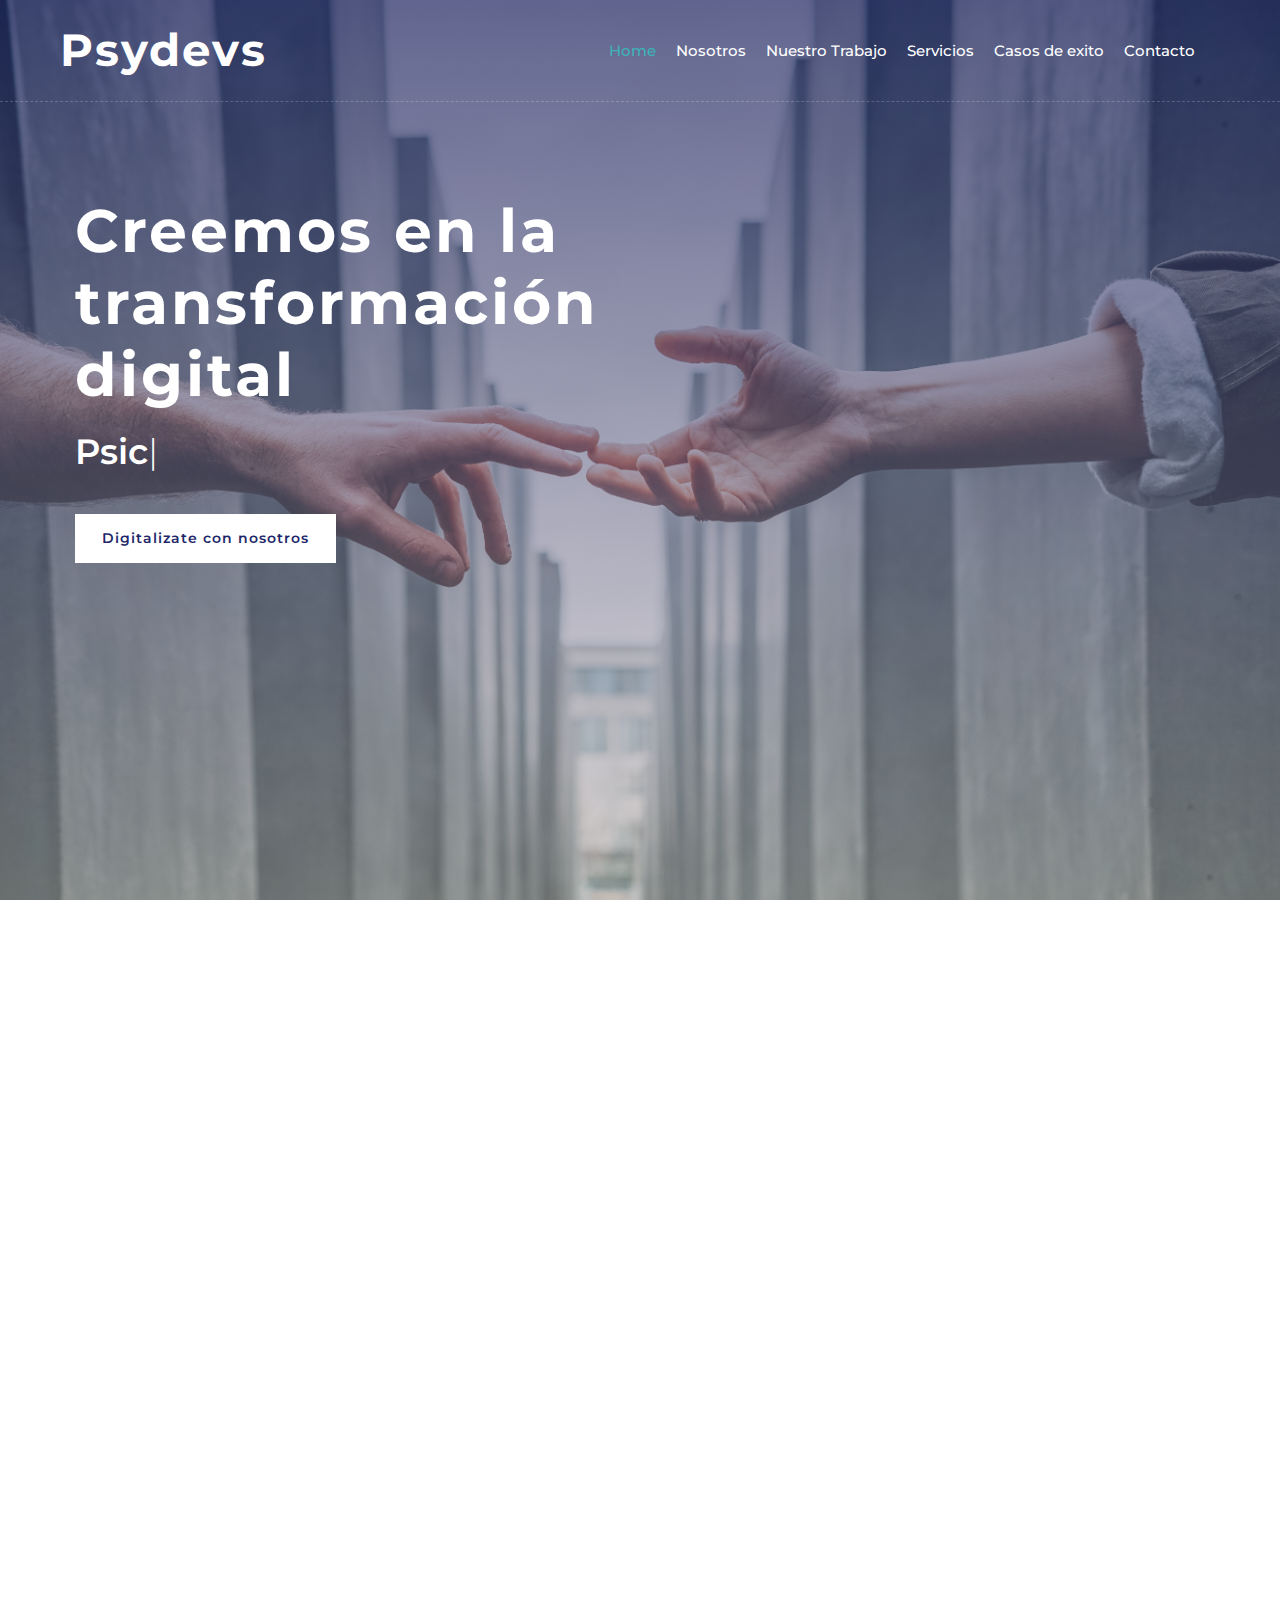
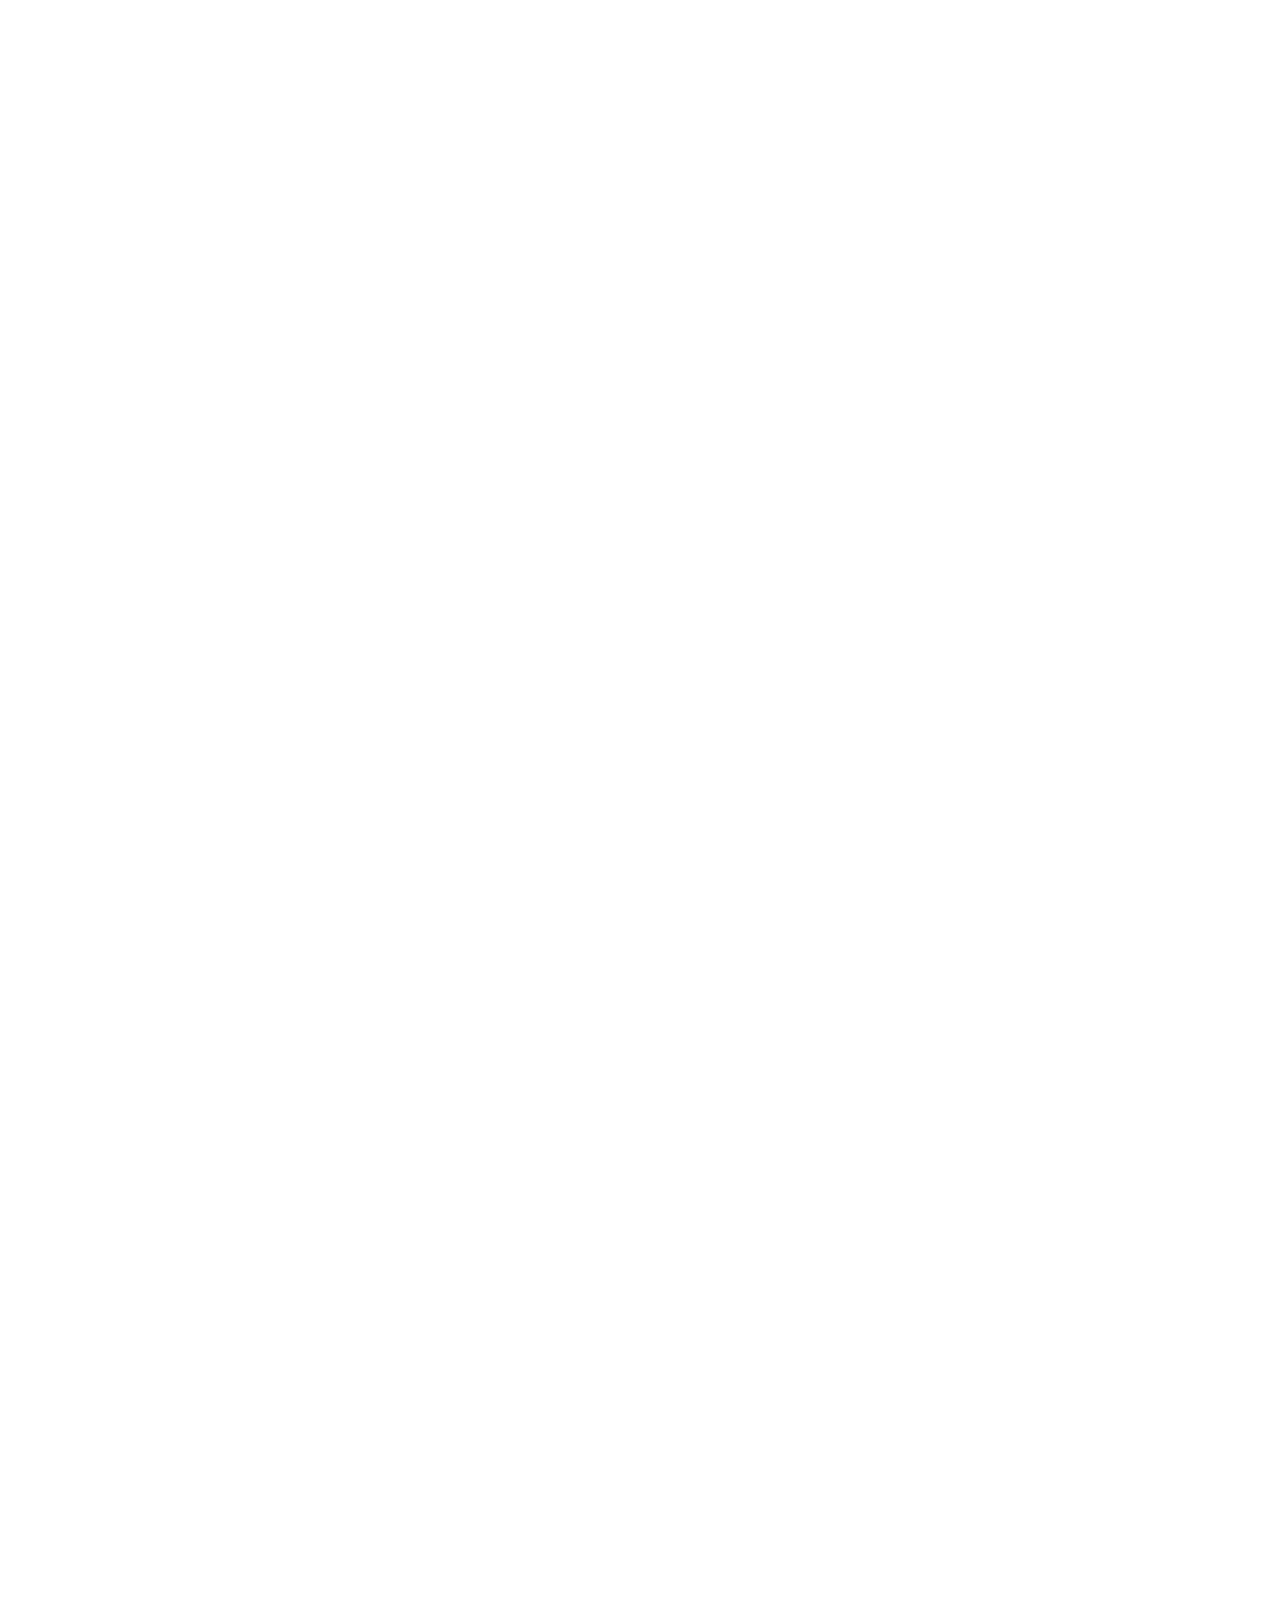
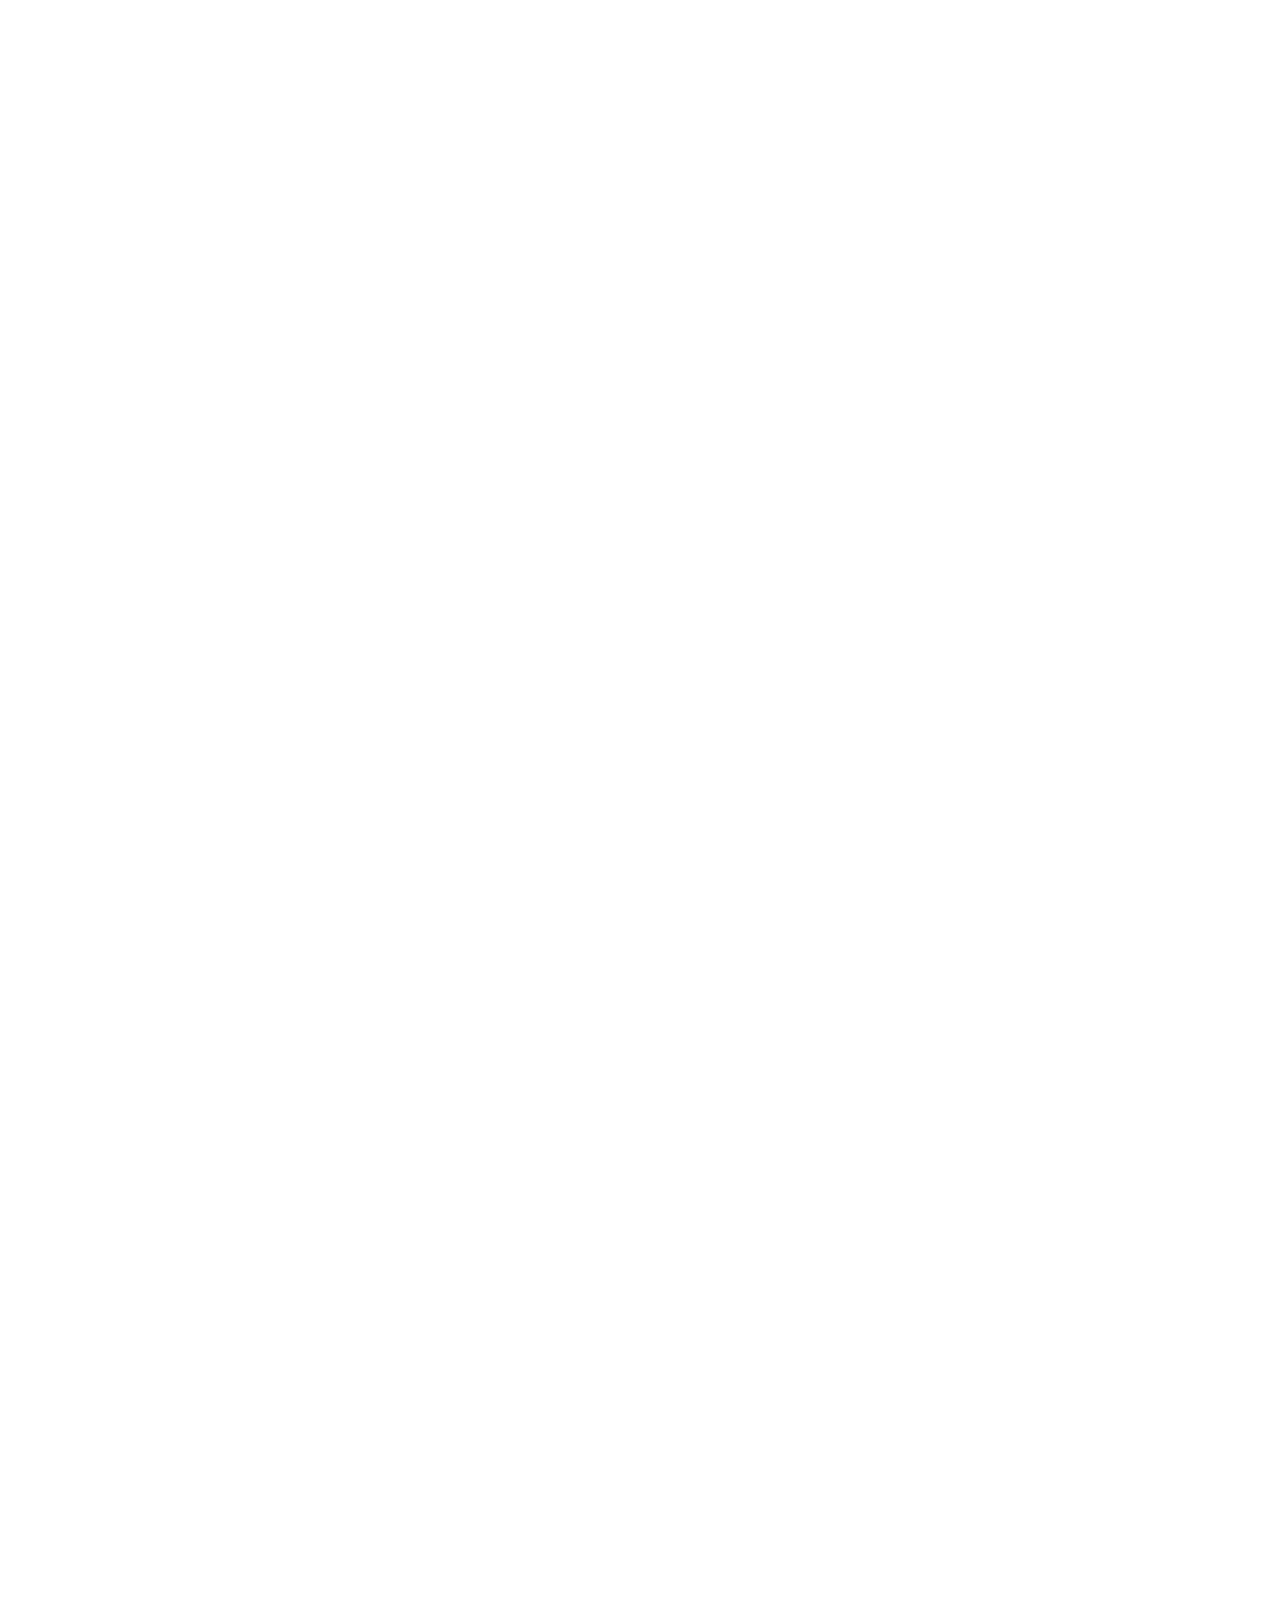
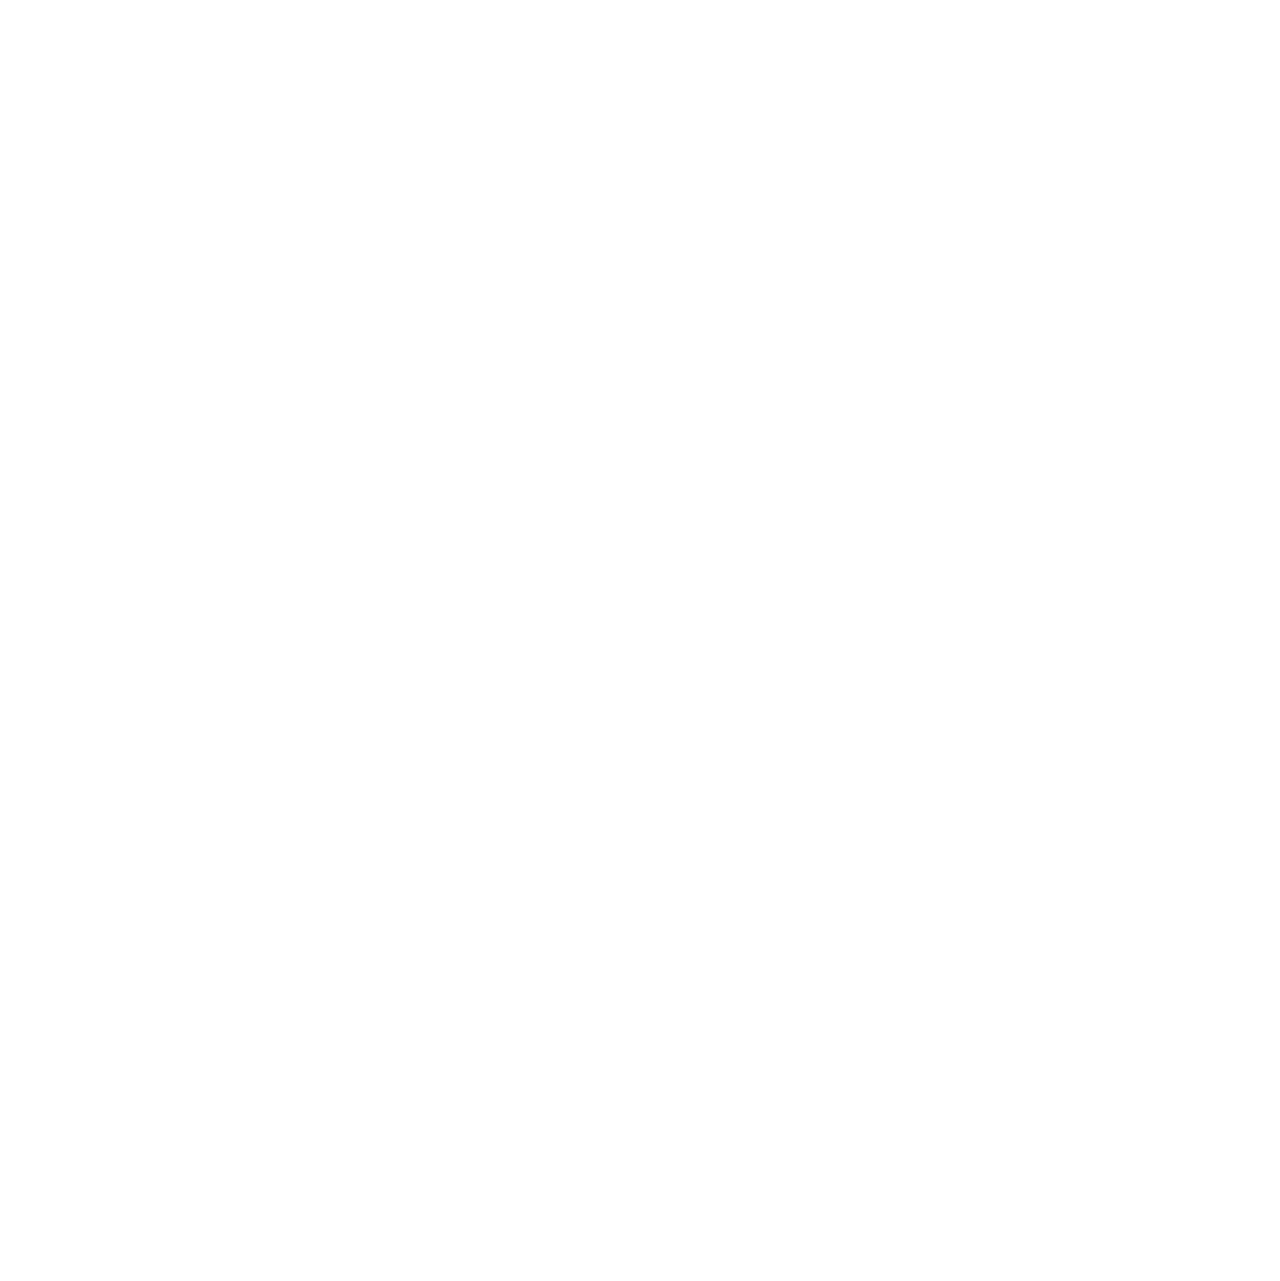
<file: index.html>
<!DOCTYPE html>
<html lang="en">
    <head>
        <meta charset="utf-8">
        <title>Psydevs</title>
        <meta content="width=device-width, initial-scale=1.0" name="viewport">
        <meta content="Sumate y trabaja con PsyDevs" name="keywords">
        <meta content="Bienvenido a Psydevs" name="description">

        <!-- Favicon -->
        <link href="img/favicon.icon" rel="icon">

        <!-- Google Font -->
        <link href="https://fonts.googleapis.com/css2?family=Montserrat:wght@300;400;500;600;700&display=swap" rel="stylesheet">

        <!-- CSS Libraries -->
        <link href="https://stackpath.bootstrapcdn.com/bootstrap/4.4.1/css/bootstrap.min.css" rel="stylesheet">
        <link href="https://cdnjs.cloudflare.com/ajax/libs/font-awesome/5.10.0/css/all.min.css" rel="stylesheet">
        <link href="lib/animate/animate.min.css" rel="stylesheet">
        <link href="lib/owlcarousel/assets/owl.carousel.min.css" rel="stylesheet">
        <link href="lib/lightbox/css/lightbox.min.css" rel="stylesheet">

        <!-- Template Stylesheet -->
        <link href="css/style.css" rel="stylesheet">
    </head>

    <body data-spy="scroll" data-target=".navbar" data-offset="51">
        <!-- Nav Bar Start -->
        <div class="navbar navbar-expand-lg bg-light navbar-light">
            <a href="index.html" class="navbar-brand">Psydevs</a>
            <div class="container-fluid">
                <button type="button" class="navbar-toggler" data-toggle="collapse" data-target="#navbarCollapse">
                    <span class="navbar-toggler-icon"></span>
                </button>

                <div class="collapse navbar-collapse justify-content-between" id="navbarCollapse">
                    <div class="navbar-nav ml-auto">
                        <a href="#home" class="nav-item nav-link active">Home</a>
                        <a href="#about" class="nav-item nav-link">Nosotros</a>
                        <a href="#service" class="nav-item nav-link">Nuestro Trabajo</a>
                        <a href="#portfolio" class="nav-item nav-link">Servicios</a>
                        <a href="#blog" class="nav-item nav-link">Casos de exito</a>
                        <a href="#contact" class="nav-item nav-link">Contacto</a>
                    </div>
                </div>
            </div>
        </div>
        <!-- Nav Bar End -->


        <!-- Hero Start -->
        <div class="hero" id="home">
            <div class="container-fluid">
                <div class="row align-items-center">
                    <div class="col-sm-12 col-md-6">
                        <div class="hero-content">
                            <div class="hero-text">
                                <h1>Creemos en la transformación digital</h1>
                                <h2></h2>
                                <div class="typed-text"> Psicólogos, Psiquiatras, Terapeutas, Salud </div>
                            </div>
                            <div class="hero-btn">
                                <a class="btn" href="#contact">Digitalizate con nosotros</a>
                            </div>
                        </div>
                    </div>
                </div>
            </div>
        </div>
        <!-- Hero End -->


        <!-- About Start -->
        <div class="about wow fadeInUp" data-wow-delay="0.1s" id="about">
            <div class="container-fluid">
                <div class="row align-items-center">
                    <div class="col-lg-6">
                        <div class="about-img">
                            <!-- <img src="img/img1.jpg" alt="Image"> -->
                            <div class="container">
                                <div class="mision">
                                    <h3>Misión</h3>
                                    <p>Ser un espacio de trabajo lider en desarrollo web, construido a partir de 4 pilares fundamentales: conocimiento, compromiso, credibilidad e involucraamiento.</p>
                                </div>
                                <div class="vision">
                                    <h3>Visión</h3>
                                    <p>Colaborar en el desarrollo del potencial humano, generar acciones de calidad y lograr conexiones con el objetivo de promover el trabajo y el crecimiento sostenible en el tiempo.</p>
                                </div>
                            </div>

                        </div>
                    </div>
                    <div class="col-lg-6">
                        <div class="about-content">
                            <div class="section-header text-left">
                                <h3>Un poco sobre nosotros</h3>
                            </div>
                            <div class="about-text">
                                <p>
                                    Somos expertos en marketing dirigido a psicólogos, psiquiatras, terapeutas. Nos especializamos en el área de la salud. 
                                </p>
                            </div>
                            <div class="skills">
                                <div class="skill-name">
                                    <p>Desarrollo Web</p><p>100%</p>
                                </div>
                                <div class="progress">
                                    <div class="progress-bar" role="progressbar" aria-valuenow="100" aria-valuemin="0" aria-valuemax="100"></div>
                                </div>
                                <div class="skill-name">
                                    <p>Lead Generation</p><p>100%</p>
                                </div>
                                <div class="progress">
                                    <div class="progress-bar" role="progressbar" aria-valuenow="100" aria-valuemin="0" aria-valuemax="100"></div>
                                </div>
                                <div class="skill-name">
                                    <p>Consultoría</p><p>100%</p>
                                </div>
                                <div class="progress">
                                    <div class="progress-bar" role="progressbar" aria-valuenow="100" aria-valuemin="0" aria-valuemax="100"></div>
                                </div>
                            </div>
                            <a class="btn" href="#team">Conocenos</a>
                        </div>
                    </div>
                </div>
            </div>
        </div>
        <!-- About End -->
        
        
        <!-- Service Start -->
        <div class="service" id="service">
            <div class="container">
                <div class="section-header text-center wow zoomIn" data-wow-delay="0.1s">
                    <p>Nuestro Trabajo</p>
                    <h2>Que hacemos</h2>
                </div>
                <div class="row">
                    <div class="col-lg-6 wow fadeInUp" data-wow-delay="0.0s">
                        <div class="service-item">
                            <div class="service-icon">
                                <img src="./img/tierra.png" alt="">
                            </div>
                            <div class="service-text">
                                <h3>Inmersión</h3>
                                <p>
                                    Para cada proyecto como primer paso realizamos una inmersión profunda en el proyecto para entender las necesidades del cliente y los usuarios, alinear objetivos y expectativas.
                                </p>
                            </div>
                        </div>
                    </div>
                    <div class="col-lg-6 wow fadeInUp" data-wow-delay="0.2s">
                        <div class="service-item">
                            <div class="service-icon">
                                <img src="./img/estra.png" alt="">
                            </div>
                            <div class="service-text">
                                <h3>Estrategia</h3>
                                <p>
                                    Diseñamos, planificamos y organizamos una estrategia sólida para cada proyecto con la mira puesta en los objetivos establecidos
                                </p>
                            </div>
                        </div>
                    </div>
                    <div class="col-lg-6 wow fadeInUp" data-wow-delay="0.4s">
                        <div class="service-item">
                            <div class="service-icon">
                                <img src="./img/imple.png" alt="">
                            </div>
                            <div class="service-text">
                                <h3>Implementación</h3>
                                <p>
                                    Es momento de llevar a cabo todo lo planificado. Investigación, diseño, desarrollo, generación de contenido.
                                </p>
                            </div>
                        </div>
                    </div>
                    <div class="col-lg-6 wow fadeInUp" data-wow-delay="0.6s">
                        <div class="service-item">
                            <div class="service-icon">
                                <img src="./img/mejora.png" alt="">
                            </div>
                            <div class="service-text">
                                <h3>Análisis</h3>
                                <p>
                                    Analizamos todas las métricas de lo implementado, elaboramos hipótesis y conclusiones para poder rediseñar y volver a implementar para estar en continua mejora.
                                </p>
                            </div>
                        </div>
                    </div>
                </div>
            </div>
        </div>
        <!-- Service End -->

<!-- Start Modales -->
<!-- Modal para paginas web -->
    <div>
        <div id="tvesModal" class="modalContainer">
        <div class="modal-content">
            <h2>Páginas Web</h2>
            <p>Diseñamos tu página web a la medida de tus necesidades.</p>
            <ul>
                <li>Permiten presentar tu trabajo y tus servicios.</li>
                <li>El objetivo principal es mantener una marcada presencia en los buscadores. Asi tus potenciales pacientes podran conocerte y contactarte.</li>
                <li>Desarrollamos sitios web desde cero, con diseños unicos.</li>
                <li>Tambien utilizamos wordpress, un software de codigo abierto con diseños personalizables, adaptable a cualquier dispositivo, facil, accesible y de alta seguridad.</li>
            </ul>    
        </div>
        </div> 
    </div>
<!-- Modal para Lead Generation -->
    <div>
        <div id="tvesModal2" class="modalContainer">
        <div class="modal-content">
            <h2>Lead Generation</h2>
            <p>Generamos opotunidades de venta de servicios a través de diferentes técnicas.</p>
            <ul>
                <li>Tu mensaje llega al cliente que buscas</li>
                <li>Comunicacion personalizada a traves de correos electronicos: novedades, actividades o formaciones, entre otras.</li>
                <li>Nuestro servicio de diseño y envio de correos incluye:</li>
                <li>Diseño y generacion de contenido.</li>
                <li>Programacion para la correcta recepcion del correo.</li>
                <li>Envio a traves de plataformas de envios masivos de emails</li>
                <li>Suscripcion al Newsletter desde el sitio web.</li>
                <li>Analisis de resultados, estudiando cada detalle y tipo de conversion</li>
            </ul>
        </div>
        </div> 
    </div>
    <!-- Modal para Consultoria -->
    <div>
        <div id="tvesModal3" class="modalContainer">
        <div class="modal-content">
            <h2>Consultoría</h2>
            <p>¿Cual es la ventaja de contratar una asesoria de marketing?</p>
            <ul>
                <li>La razon numero uno es la perspectiva externa, un asesor puede ver las cosas con claridad sin verse afectado por los problemas internos</li>
                <li>Los consultores tienen una formacion general y mayor conocimiento de como manejar distintas necesidades ...pero con habilidades especificas que te permiten ahorrar tiempo, dinero y recursos</li>
                <li>Permite ahorrar tiempo, abordar los problemas mucho mas rapido y evitar que estos se maximicen</li>
            </ul>
            <p>¿Que esperar de una consultoria de marketing?</p>
            <ul>
                <li>Asesoramiento antes de iniciar una inversion en canales digitales</li>
                <li>Ayuda al momento de definir tus audiencias y recomendarte los mejores canales para conectar con ellas</li>
                <li>Ayuda al momento de vender con un bajo costo en relacion a la inversion de marketing</li>
                <li>Visualización de las oportunidades que tiene el negocio en materia de keywords</li>
            </ul>
        </div>
        </div> 
    </div>

<!-- End Modales -->

        <!-- Portfolio Start -->
        <div class="portfolio" id="portfolio">
            <div class="container">
                <div class="section-header text-center wow zoomIn" data-wow-delay="0.1s">
                    <h2>Servicios</h2>
                </div>
                <div class="row portfolio-container">
                    <div class="col-lg-4 col-md-6 col-sm-12 portfolio-item filter-1 wow fadeInUp" data-wow-delay="0.0s">
                        <div class="portfolio-wrap">
                            <div class="portfolio-text">
                                <h3>Páginas Web</h3>
                                <button onclick="imprimir()">
                                    +
                                </button>
                            </div>
                            <div class="portfolio-img">
                                <img src="img/paginas-web.jpg" alt="Image">
                                <div class="portafolio">
                                    <p>Diseñamos tu página web a la medida de tus necesidades.</p>
                                </div>
                            </div>
                        </div>
                    </div>
                    <div class="col-lg-4 col-md-6 col-sm-12 portfolio-item filter-2 wow fadeInUp" data-wow-delay="0.2s">
                        <div class="portfolio-wrap">
                            <div class="portfolio-text">
                                <h3>Lead Generation</h3>
                                <button onclick="lead()">
                                    +
                                </button>
                            </div>
                            <div class="portfolio-img">
                                <img src="img/lead.jpg" alt="Image">
                                <div class="portafolio">
                                    <p>Generamos opotunidades de venta de servicios a través de diferentes técnicas.</p>
                                </div>
                            </div>
                        </div>
                    </div>
                    <div class="col-lg-4 col-md-6 col-sm-12 portfolio-item filter-3 wow fadeInUp" data-wow-delay="0.4s">
                        <div class="portfolio-wrap">
                            <div class="portfolio-text">
                                <h3>Consultoría</h3>
                                <button onclick="consultoria()">
                                    +
                                </button>
                            </div>
                            <div class="portfolio-img">
                                <img src="img/consult.jpg" alt="Image">
                                <div class="portafolio">
                                    <p>Asesoramos a personas, empresas u organizaciones en general, analizando los recursos y acciones disponibles de la forma mas eficiente.</p>
                                </div>
                            </div>
                        </div>
                    </div>
                </div>
            </div>
        </div>
        <!-- Portfolio End -->

        <!-- Team Start -->
        <div class="team" id="team">
            <div class="container">
                <div class="section-header text-center wow zoomIn" data-wow-delay="0.1s">
                    <p>Conocenos</p>
                    <h2>Miembros del equipo</h2>
                </div>
                <div class="row">
                    <div class="col-lg-6 wow fadeInUp" data-wow-delay="0.0s">
                        <div class="team-item">
                            <div class="team-img">
                                <img src="img/marina.jpeg" alt="Image">
                            </div>
                            <div class="team-text">
                                <h2>Marina Ferreira</h2>
                                <h4>Proyect Manager</h4>
                                <div class="team-social">
                                    <a class="btn" href=""><i class="fab fa-linkedin-in"></i></a> -->
                                    <a class="btn" href="https://www.instagram.com/mar.ferreirac/"><i class="fab fa-instagram"></i></a>
                                </div>
                            </div>
                        </div>
                    </div>
                    <div class="col-lg-6 wow fadeInUp" data-wow-delay="0.2s">
                        <div class="team-item">
                            <div class="team-img">
                                <img src="img/alexsans.png" alt="Image">
                            </div>
                            <div class="team-text">
                                <h2>Alex Sanz</h2>
                                <h4>Desarrollador Web</h4>
                                <div class="team-social">
                                    <a class="btn" href=""><i class="fab fa-facebook-f"></i></a>
                                    <a class="btn" href=""><i class="fab fa-linkedin-in"></i></a> -->
                                    <a class="btn" href="https://www.instagram.com/alexndrsanz/"><i class="fab fa-instagram"></i></a>
                                </div>
                            </div>
                        </div>
                    </div>
                    <div class="col-lg-6 wow fadeInUp" data-wow-delay="0.4s">
                        <div class="team-item">
                            <div class="team-img">
                                <img src="img/eugenia.png" alt="Image">
                            </div>
                            <div class="team-text">
                                <h2>Eugenia Castro</h2>
                                <h4>Lead Generation</h4>
                                <div class="team-social">
                                    <a class="btn" href="https://www.facebook.com/eugenia.castro.75470316/"><i class="fab fa-facebook-f"></i></a>
                                    <a class="btn" href="https://www.linkedin.com/mwlite/in/eugenia-castro-ab0b68b5"><i class="fab fa-linkedin-in"></i></a>
                                    <a class="btn" href="https://www.instagram.com/_eugeniacastro/"><i class="fab fa-instagram"></i></a>
                                </div>
                            </div>
                        </div>
                    </div>
                    <div class="col-lg-6 wow fadeInUp" data-wow-delay="0.6s">
                        <div class="team-item">
                            <div class="team-img">
                                <img src="img/marito.png" alt="Image">
                            </div>
                            <div class="team-text">
                                <h2>Mario Romero</h2>
                                <h4>Desarrollador Web</h4>
                                <div class="team-social">
                                    <a class="btn" href="https://www.facebook.com/mario.romero.507/"><i class="fab fa-facebook-f"></i></a>
                                    <a class="btn" href="https://www.linkedin.com/in/mario-romero-8a65741a4/"><i class="fab fa-linkedin-in"></i></a>
                                    <a class="btn" href="https://www.instagram.com/mariorom959/"><i class="fab fa-instagram"></i></a>
                                </div>
                            </div>
                        </div>
                    </div>
                </div>
            </div>
        </div>
        <!-- Team End -->

        <!-- Blog Start -->
        <div class="blog" id="blog">
            <div class="container">
                <div class="section-header text-center wow zoomIn" data-wow-delay="0.1s">
                    <h2>Casos de <span>Éxito</span></h2>
                </div>
                <div class="row">
                    <div class="col-lg-6">
                        <div class="blog-item wow fadeInUp" data-wow-delay="0.1s">
                            <div class="blog-img">
                                <img src="img/brain.png" alt="Blog">
                            </div>
                            <div class="blog-text">
                                <h2>Brainspotting Argentina</h2>
                                <p>
                                    Reformamos el sitio web y creamos una landing page con el objetivo de dar a conocer formaciones internacionales a través de Lead Generation.
                                </p>
                                <a class="btn" href="https://brainspottingargentina.com/proximos-entrenamientos/" target="new">Visitar Sitio <i class="fa fa-angle-right"></i></a>
                            </div>
                        </div>
                    </div>
                    <div class="col-lg-6">
                        <div class="blog-item wow fadeInUp" data-wow-delay="0.3s">
                            <div class="blog-img">
                                <img src="img/centro.png" alt="Blog">
                            </div>
                            <div class="blog-text">
                                <h2>Centro PeyC</h2>
                                <p>
                                    Desarrollamos al 100% el sitio web del Centro PEyC, logramos generar mayor tráfico en redes.
                                </p>
                                <a class="btn" href="https://centropeyc.com.ar/" target="new">Visitar Sitio <i class="fa fa-angle-right"></i></a>
                            </div>
                        </div>
                    </div>
                </div>
            </div>
        </div>
        <!-- Blog End -->

        <div class="contact wow fadeInUp" data-wow-delay="0.1s" id="contact">
            <div class="container-fluid">
                <div class="container">
                    <div class="row align-items-center">
                        <div class="col-md-4"></div>
                        <div class="col-md-8">
                            <div class="contact-form">
                                <div id="success"></div>
                                <form name="sentMessage" id="contactForm" novalidate="novalidate">
                                    <div class="control-group">
                                        <input type="text" class="form-control" id="name" placeholder="Nombre y Apellido" required="required" data-validation-required-message="Por favor ingresa tu nombre" />
                                        <p class="help-block"></p>
                                    </div>
                                    <div class="control-group">
                                        <input type="email" class="form-control" id="email" placeholder="Tu Email" required="required" data-validation-required-message="Por favor ingresa tu email" />
                                        <p class="help-block"></p>
                                    </div>
                                    <div class="control-group">
                                        <input type="text" class="form-control" id="subject" placeholder="Asunto" required="required" data-validation-required-message="Por favor ingresa tu asunto" />
                                        <p class="help-block"></p>
                                    </div>
                                    <div class="control-group">
                                        <input type="number" class="form-control" id="number" placeholder="Teléfono" required="required" data-validation-required-message="Por favor ingresa tu teléfono/celular" />
                                        <p class="help-block"></p>
                                    </div>
                                    <div class="control-group">
                                        <textarea class="form-control" id="message" placeholder="Mensaje" required="required" data-validation-required-message="Escribe tu mensaje"></textarea>
                                        <p class="help-block"></p>
                                    </div>
                                    <div>
                                        <button class="btn" type="submit" id="sendMessageButton">Enviar Mensaje</button>
                                    </div>
                                </form>
                            </div>
                        </div>
                    </div>
                </div>
            </div>
        </div>



        <!-- Footer Start -->
        <div class="footer wow fadeIn" data-wow-delay="0.3s">
            <div class="container-fluid">
                <div class="container">
                    <div class="footer-info">
                        <div class="footer-menu">
                            <p>Psydevs Copyright ©</p>
                        </div>
                        <div class="footer-social">
                            <a href=""><i class="fab fa-facebook-f"></i></a>
                            <a href=""><i class="fab fa-instagram"></i></a>
                            <a href=""><i class="fab fa-linkedin-in"></i></a>
                        </div>
                    </div>
                </div>
            <br>
            </div>
        </div>
        <!-- Footer End -->
        
        
        <!-- Back to top button -->
        <a href="#" class="btn back-to-top"><i class="fa fa-chevron-up"></i></a>
        
        
        <!-- Pre Loader -->
        <div id="loader" class="show">
            <div class="loader"></div>
        </div>

        
        <!-- JavaScript Libraries -->
        <script src="https://code.jquery.com/jquery-3.4.1.min.js"></script>
        <script src="https://stackpath.bootstrapcdn.com/bootstrap/4.4.1/js/bootstrap.bundle.min.js"></script>
        <script src="lib/easing/easing.min.js"></script>
        <script src="lib/wow/wow.min.js"></script>
        <script src="lib/waypoints/waypoints.min.js"></script>
        <script src="lib/typed/typed.min.js"></script>
        <script src="lib/owlcarousel/owl.carousel.min.js"></script>
        <script src="lib/isotope/isotope.pkgd.min.js"></script>
        <script src="lib/lightbox/js/lightbox.min.js"></script>
        
        <!-- Contact Javascript File -->
        <script src="mail/jqBootstrapValidation.min.js"></script>
        <script src="mail/contact.js"></script>

        <!-- Template Javascript -->
        <script src="js/main.js"></script>
        <!-- Modal service -->
        <script src="js/modal.js"></script>
    </body>
</html>
</file>
<file: css/style.css>
/*******************************/
/********* General CSS *********/
/*******************************/
/* Color azul #1D2769 */
/* Color celeste #3db4b8 */


body {
    color: #797979;
    background: #ffffff;
    font-family: 'Montserrat', sans-serif;
}

h1,
h2, 
h3, 
h4,
h5, 
h6 {
    color: #414141;
}

a {
    color: #313131;
    transition: .3s;
}

a:hover,
a:active,
a:focus {
    color: #ccc;
    outline: none;
    text-decoration: none;
}

.btn:focus,
.form-control:focus {
    box-shadow: none;
}

.container-fluid {
    max-width: 1366px;
}

.btn {
    padding: 12px 25px;
    font-size: 14px;
    font-weight: 600;
    letter-spacing: 1px;
    color: #ffffff;
    background: #1D2769;
    border: 2px solid transparent;
    border-radius: 0;
    box-shadow: inset 0 0 0 50px #1D2769;
    transition: ease-out 0.3s;
    -webkit-transition: ease-out 0.3s;
    -moz-transition: ease-out 0.3s;
}

.btn:hover {
    color: #1D2769;
    background: transparent;
    box-shadow: inset 0 0 0 0 #1D2769;
    border-color: #1D2769;
}

#loader {
    position: fixed;
    top: 0;
    right: 0;
    bottom: 0;
    left: 0;
    display: flex;
    align-items: center;
    justify-content: center;
    background: #ffffff;
    opacity: 0;
    visibility: hidden;
    -webkit-transition: opacity .3s ease-out, visibility 0s linear .3s;
    -o-transition: opacity .3s ease-out, visibility 0s linear .3s;
    transition: opacity .3s ease-out, visibility 0s linear .3s;
    z-index: 999;
}

#loader.show {
    -webkit-transition: opacity .6s ease-out, visibility 0s linear 0s;
    -o-transition: opacity .6s ease-out, visibility 0s linear 0s;
    transition: opacity .6s ease-out, visibility 0s linear 0s;
    visibility: visible;
    opacity: 1;
}

#loader .loader {
    position: relative;
    width: 45px;
    height: 45px;
    border: 5px solid #dddddd;
    border-top: 5px solid #1D2769;
    border-radius: 50%;
    -webkit-animation: spin 2s linear infinite;
    animation: spin 2s linear infinite;
}

@-webkit-keyframes spin {
    0% { -webkit-transform: rotate(0deg); }
    100% { -webkit-transform: rotate(360deg); }
}

@keyframes spin {
    0% { transform: rotate(0deg); }
    100% { transform: rotate(360deg); }
}

.back-to-top {
    position: fixed;
    display: none;
    width: 44px;
    height: 44px;
    padding: 8px 0;
    text-align: center;
    line-height: 1;
    font-size: 22px;
    right: 15px;
    bottom: 15px;
    z-index: 9;
}

.back-to-top i {
    color: #ffffff;
}

.back-to-top:hover i {
    color: #414141;
}


/**********************************/
/*********** Nav Bar CSS **********/
/**********************************/
.navbar {
    position: relative;
    transition: .5s;
    z-index: 999;
}

.navbar.nav-sticky {
    position: fixed;
    top: 0;
    width: 100%;
    box-shadow: 0 2px 5px rgba(0, 0, 0, .3);
}

.navbar .navbar-brand {
    margin: 0;
    font-size: 45px;
    line-height: 0px;
    font-weight: 700;
    letter-spacing: 2px;
    transition: .5s;
    
}

.navbar .navbar-brand img {
    max-width: 100%;
    max-height: 40px;
}

.navbar .dropdown-menu {
    margin-top: 0;
    border: 0;
    border-radius: 0;
    background: #f8f9fa;
}

@media (min-width: 992px) {
    .navbar {
        position: absolute;
        width: 100%;
        padding: 30px 60px;
        background: transparent !important;
        border-bottom: 1px dashed rgba(256, 256, 256, .2);
        z-index: 9;
    }
    
    .navbar.nav-sticky {
        padding: 10px 60px;
        background: #ffffff !important;
    }
    
    .navbar .navbar-brand {
        color: #ffffff;
    }
    
    .navbar.nav-sticky .navbar-brand {
        color: #1D2769;
    }

    .navbar-light .navbar-nav .nav-link,
    .navbar-light .navbar-nav .nav-link:focus {
        padding: 10px 10px 8px 10px;
        color: #ffffff;
        font-size: 15px;
        font-weight: 500;
    }
    
    .navbar-light.nav-sticky .navbar-nav .nav-link,
    .navbar-light.nav-sticky .navbar-nav .nav-link:focus {
        color: #414141;
    }

    .navbar-light .navbar-nav .nav-link:hover,
    .navbar-light .navbar-nav .nav-link.active {
        color: #3db4b8;
    }
    
    .navbar-light.nav-sticky .navbar-nav .nav-link:hover,
    .navbar-light.nav-sticky .navbar-nav .nav-link.active {
        color: #1D2769;
    }
}

@media (max-width: 991.98px) {   
    .navbar {
        padding: 15px;
        background: #ffffff !important;
    }
    
    .navbar .navbar-brand {
        color: #1D2769;
        font-size: 25px;
        position: relative;
        top: 20px;
    }
    
    .navbar .navbar-nav {
        margin-top: 15px;
    }
    
    .navbar a.nav-link {
        padding: 5px;
    }
    
    .navbar .dropdown-menu {
        box-shadow: none;
    }
    .navbar-toggler{
        position: relative;
        left: 80%;
    }
}


/*******************************/
/********** Hero CSS ***********/
/*******************************/
.hero {
    position: relative;
    width: 100%;
    height: 100vh;
    margin-bottom: 45px;
    padding: 120px 0 0 0;
    overflow: hidden;
    background: linear-gradient(rgba(29, 39, 105, 0.65), rgba(255, 255, 255, 0.35)), url(../img/backg.jpg);
    background-position: center;
    background-repeat: no-repeat;
    background-size: cover;
}

.hero .container-fluid {
    padding: 0;
}

/* .hero .hero-image {
    position: relative;
    text-align: right;
    padding-right: 75px;
}

.hero .hero-image img {
    max-width: 80%;
    max-height: 80%;
} */

.hero .hero-content {
    position: relative;
    padding: 75px !important;
    display: flex;
    align-items: flex-start;
    justify-content: center;
    flex-direction: column;
}

.hero .hero-text p {
    color: #ffffff;
    font-size: 25px;
    font-weight: 600;
    margin-bottom: 15px;
}

.hero .hero-text h1 {
    color: #ffffff;
    font-size: 60px;
    font-weight: 700;
    letter-spacing: 3px;
    margin-bottom: 15px;
}

.hero .hero-text h2 {
    display: inline-block;
    margin: 0;
    height: 35px;
    color: #ffffff;
    font-size: 35px;
    font-weight: 600;
}

.hero .hero-text .typed-text {
    display: none;
}

.hero .hero-text .typed-cursor {
    font-size: 35px;
    font-weight: 300;
    color: #ffffff;
}

.hero .hero-btn .btn {
    margin-top: 35px;
    color: #1D2769;
    background: #ffffff;
    box-shadow: inset 0 0 0 50px #ffffff;
}

.hero .hero-btn .btn:hover {
    color: #ffffff;
    background: transparent;
    box-shadow: inset 0 0 0 0 #ffffff;
    border-color: #ffffff;
}

.hero .hero-btn .btn:first-child {
    margin-right: 10px;
}

@media (max-width: 991.98px) {
    .hero {
        padding-top: 60px;
    }
    
    .hero .hero-content {
        padding: 0 15px;
    }
    
    .hero .hero-text p {
        font-size: 20px;
    }
    
    .hero .hero-text h1 {
        font-size: 45px;
    }
    
    .hero .hero-text h2 {
        font-size: 25px;
        height: 25px;
    }
    
    .hero .hero-btn .btn {
        padding: 12px 30px;
        letter-spacing: 1px;
    }
}

@media (max-width: 767.98px) {
    .hero {
        padding-top: 60px;
        padding-bottom: 60px;
    }
    
    .hero,
    .hero .hero-text,
    .hero .hero-btn {
        width: 100%;
        text-align: center;
    }
    
    .hero .hero-text p {
        font-size: 18px;
    }
    
    .hero .hero-text h1 {
        font-size: 35px;
    }
    
    .hero .hero-text h2 {
        font-size: 22px;
        height: 22px;
    }
    
    .hero .hero-btn .btn {
        padding: 10px 15px;
        letter-spacing: 1px;
    }
}

@media (max-width: 575.98px) {
    .hero .hero-text p {
        font-size: 16px;
    }
    
    .hero .hero-text h1 {
        font-size: 30px;
    }
    
    .hero .hero-text h2 {
        font-size: 18px;
        height: 18px;
    }
    
    .hero .hero-btn .btn {
        padding: 8px 10px;
        letter-spacing: 0;
    }
}


/*******************************/
/******* Section Header ********/
/*******************************/
.section-header {
    position: relative;
    margin-bottom: 45px;
}

.section-header p {
    display: inline-block;
    margin: 0 30px;
    margin-bottom: 10px;
    padding-left: 15px;
    position: relative;
    font-size: 16px;
    font-weight: 600;
    letter-spacing: 18px;
    text-transform: uppercase;
    background: #ffffff;
}

.section-header p::before {
    position: absolute;
    content: "";
    height: 3px;
    top: 11px;
    right: 0;
    left: -30px;
    background: #1D2769;
    z-index: -1;
}

.section-header p::after {
    position: absolute;
    content: "";
    width: 3px;
    height: 3px;
    top: 11px;
    left: 3px;
    background: #1D2769;
    z-index: 1;
}

.section-header h2 {
    margin: 0;
    position: relative;
    font-size: 45px;
    font-weight: 700;
}

@media (max-width: 767.98px) {
    .section-header h2 {
        font-size: 30px;
    }
}


/*******************************/
/********** About CSS **********/
/*******************************/
.about {
    display:flex;
    align-items: center;
    position: relative;
    width: 100%;
    height: 100vh;
    margin: 8% 0 8% 0;
    padding: 5% !important;
}

.about .col-lg-6 {
    padding: 0;
}

.about .section-header {
    margin-bottom: 30px;
}

.about .container .mision, .vision{
    border: 1px solid #1D2769;
    margin:20px;
    padding: 20px;
}

.about .about-img {
    position: relative;
    height: 100%;
}

.about .about-img img {
    position: relative;
    width: 100%;
    height: 100%;
    object-fit: cover;
}

.about .about-content {
    padding: 0 60px;
}

.about .about-text p {
    font-size: 16px;
}

.about .skills {
    margin-bottom: 30px;
}

.about .skill-name {
    margin-top: 15px;
}

.about .skill-name p {
    display: inline-block;
    margin-bottom: 5px;
    font-size: 16px;
    font-weight: 400;
}

.about .skill-name p:last-child {
    float: right;
}

.about .progress {
    height: 10px;
    border-radius: 10px;
    background: #dddddd;
}

.about .progress .progress-bar {
    width: 0px;
    background: #1D2769;
    border-radius: 10px;
    transition: 2s;
}

.about .about-text a.btn {
    margin-top: 15px;
}

@media (max-width: 991.98px) {
    .about .about-content {
        padding: 45px 15px 0 15px;
    }
}

/*******************************/
/********* Service CSS *********/
/*******************************/
.service {
    position: relative;
    width: 100%;
    height: 100vh;
    padding: 0 0 15px 0;
    display: flex;
    align-items: center;
}

.service .service-item {
    position: relative;
    margin-bottom: 30px;
    display: flex;
    align-items: center;
    box-shadow: inset 0 0 0 0 transparent;
    transition: ease-out 0.5s;
}

.service .service-item:hover {
    box-shadow: inset 800px 0 0 0 #1D2769;
}

.service .service-icon {
    position: relative;
    width: 150px;
    min-height: 150px;
    display: flex;
    align-items: center;
    justify-content: center;
    border: 1px solid #1D2769;
    background: #ffffff;
}

.service .service-icon i {
    position: relative;
    font-size: 60px;
    color: #1D2769;
    transition: .3s;
}

.service .service-item:hover i {
    font-size: 75px;
}

.service .service-text {
    position: relative;
    width: calc(100% - 120px);
    padding: 0 30px;
}

.service .service-text h3 {
    margin-bottom: 10px;
    font-size: 20px;
    font-weight: 600;
    transition: 1s;
}

.service .service-text p {
    margin: 0;
    font-size: 16px;
    transition: 1s;
}

.service .service-item:hover .service-text h3,
.service .service-item:hover .service-text p {
    color: #ffffff;
}

/* Modal Servicios */
.modalContainer {
    display: none; 
    position: fixed; 
    z-index: 1;
    padding-top: 100px;
    left: 0;
    top: 0;
    width: 100%;
    height: 100%; 
    overflow: auto; 
    background-color: rgb(0,0,0);
    background-color: rgba(0,0,0,0.4);
}

.modalContainer .modal-content {
    background-color: #fefefe;
    margin: auto;
    padding: 20px;
    border: 1px solid lightgray;
    border-top: 10px solid #1D2769;
    width: 60%;
}
.modal-content p{
    font-size: 20px;
    color: #1D2769;
}
.modal-content ul{
    list-style-type:'✓';
}
/* ul {
  list-style-image: url(images/bullet.png);
} */
.portfolio button {
    background-color: #1D2769;
    border: none;
    color: white;
    padding: 12px 24px;
    text-align: center;
    text-decoration: none;
    display: inline-block;
    font-size: 26px;
}
.portafolio button:focus {
    outline: none !important;
}

.modalContainer .close:hover,
.modalContainer .close:focus {
    color: #000;
    text-decoration: none;
    cursor: pointer;
}
/* End Modal Servicios */

@media (max-width: 575.98px) {
    .service .service-text h3 {
        font-size: 16px;
        margin-bottom: 5px;
    }
    
    .service .service-text p {
        font-size: 14px;
    }
}


/*******************************/
/******** Portfolio CSS ********/
/*******************************/
.portfolio {
    position: relative;
    /* padding: 0 0 150px 0; */
    height: 100vh;
    display: flex;
    align-items: center;
}

.portfolio #portfolio-filter {
    padding: 0;
    margin: -15px 0 25px 0;
    list-style: none;
    font-size: 0;
    text-align: center;
}

.portfolio #portfolio-filter li {
    cursor: pointer;
    display: inline-block;
    margin: 5px;
    padding: 6px 12px;
    font-size: 14px;
    font-weight: 600;
    color: #ffffff;
    background: #1D2769;
    border: 2px solid transparent;
    border-radius: 0;
    box-shadow: inset 0 0 0 50px #1D2769;
    transition: ease-out 0.3s;
    -webkit-transition: ease-out 0.3s;
    -moz-transition: ease-out 0.3s;
}

.portfolio #portfolio-filter li:hover,
.portfolio #portfolio-filter li.filter-active {
    color: #1D2769;
    background: transparent;
    box-shadow: inset 0 0 0 0 #1D2769;
    border-color: #1D2769;
}

.portfolio .portfolio-item {
    position: relative;
    transition: .5s;
}
/* .portfolio .portfolio-item:hover {
    background-color: rgba(0, 0, 0, .3);
} */

.portafolio{
    display:flex;
    position: absolute;
    top: 0;
    left: 0;
    width: 100%;
    height: 100%;
    align-items: center;
    background: rgba(0,0,0, 0.6);
    opacity: 0;
    transition: .5s;
}
.portafolio p{
    text-align: center;
    font-size: 19px;
    padding: 15px;
    color: #fff;
}

.portfolio-wrap:hover .portafolio{
    opacity: 1;
}


.portfolio .portfolio-wrap {
    position: relative;
    width: 100%;
}

.portfolio .portfolio-img {
    position: relative;
    overflow: hidden;
}

.portfolio .portfolio-img img {
    position: relative;
    width: 100%; 
    height: 100%; 
    object-fit: cover;
    transform: scale(1.1);
    transition: .5s;
}



.portfolio .portfolio-text {
    position: relative;
    height: 60px;
    width: calc(100% - 30px);
    margin: -30px 15px 30px 15px;
    display: flex;
    align-items: center;
    background: #ffffff;
    box-shadow: 0 0 15px rgba(0, 0, 0, .12);
}

.portfolio .portfolio-text h3 {
    width: calc(100% - 70px);
    font-size: 18px;
    font-weight: 600;
    margin: 0 0 0 15px;
    white-space: nowrap;
    overflow: hidden;
}

.portfolio .portfolio-text a.btn {
    width: 50px;
    height: 50px;
    padding: 0 0 2px 1px;
    display: flex;
    align-items: center;
    justify-content: center;
    font-size: 45px;
    font-weight: 100;
}

.portfolio .portfolio-item:hover a.btn {
    color: #1D2769;
    background: transparent;
    box-shadow: inset 0 0 0 0 #1D2769;
    border-color: #1D2769;
}


/*******************************/
/********* Banner CSS **********/
/*******************************/
.banner {
    position: relative;
    width: 100%;
    margin: 45px 0;
    padding: 90px 0;
    background: #1D2769;
}

.banner .container {
    max-width: 750px;
    text-align: center;
}

.banner .section-header {
    margin-bottom: 20px;
}

.banner .section-header p {
    color: #414141;
    background: transparent;
}

.banner .section-header p::after {
    display: none;
}

.banner .section-header h2 {
    color: #ffffff;
}

.banner .section-header h2 span {
    color: #3db4b8;
    font-size: 50px;
}

.banner .banner-text p {
    font-size: 18px;
    color: #ffffff;
}

.banner .banner-text .btn {
    margin-top: 15px;
    color: #1D2769;
    background: #ffffff;
    box-shadow: inset 0 0 0 50px #ffffff;
}

.banner .banner-text .btn:hover {
    color: #ffffff;
    background: transparent;
    box-shadow: inset 0 0 0 0 #ffffff;
    border-color: #ffffff;
}


/*******************************/
/*********** Team CSS **********/
/*******************************/
.team {
    position: relative;
    width: 100%;
    padding: 45px 0 15px 0;
}

.team .team-item {
    position: relative;
    background: #ffffff;
    margin-bottom: 30px;
    display: flex;
    align-items: center;
    justify-content: flex-start;
    box-shadow: inset 0 0 0 0 transparent;
    transition: ease-out 0.5s;
}

.team .team-img {
    position: relative;
    width: 50%;
    overflow: hidden;
}

.team .team-img img {
    position: relative;
    width: 100%;
    height: 16em;
    transition: .5s;
}

.team .team-text {
    position: relative;
    width: 50%;
    padding: 0 30px;
}

.team .team-text h2 {
    color: #1D2769;
    font-size: 18px;
    font-weight: 600;
    margin-bottom: 5px;
    transition: 1s;
}

.team .team-text h4 {
    font-size: 14px;
    font-weight: 600;
    margin-bottom: 15px;
    transition: 1s;
}

.team .team-text p {
    margin-bottom: 20px;
    transition: 1s;
}

.team .team-social {
    position: relative;
    display: flex;
    align-items: center;
    justify-content: flex-start;
}

.team .team-social a.btn {
    width: 35px;
    height: 35px;
    padding: 0;
    display: flex;
    align-items: center;
    justify-content: center;
    font-size: 14px;
    font-weight: normal;
    margin-right: 5px;
}

.team .team-item:hover {
    box-shadow: inset 800px 0 0 0 #1D2769;
}

.team .team-item:hover .team-img img {
    transform: scale(1.2);
}

.team .team-item:hover .team-text h2,
.team .team-item:hover .team-text h4,
.team .team-item:hover .team-text p {
    color: #ffffff;
}

.team .team-item:hover .team-social a.btn {
    background: #ffffff;
}

.team .team-item:hover .team-social a.btn:hover {
    border-color: #ffffff;
}

@media(max-width: 575.98px) {
    .team .team-text {
        padding: 0 15px;
    }
    
    .team .team-text h2 {
        font-size: 16px;
        margin-bottom: 0;
    }

    .team .team-text h4 {
        margin-bottom: 5px;
    }

    .team .team-text p {
        font-size: 14px;
        line-height: 18px;
        margin-bottom: 10px;
    }
}


/*******************************/
/********* Contact CSS *********/
/*******************************/
.contact {
    position: relative;
    width: 100%;
    margin: 45px 0;
    background: #1D2769;
}

.contact .container-fluid {
    background: url(../img/flecha.jpg) left center no-repeat;
    background-size:700px 80%;
    background-position: initial;
    background-attachment: fixed;
}

.contact .contact-form {
    position: relative;
    padding: 90px 0 90px 45px;
    background: #1D2769;
}

.contact .contact-form input {
    color: #ffffff;
    padding: 15px 0;
    background: none;
    border-radius: 0;
    border: none;
    border-bottom: 1px solid rgba(256, 256, 256, .5);
}

.contact .contact-form textarea {
    color: #ffffff;
    height: 90px;
    padding: 15px 0;
    background: none;
    border-radius: 0;
    border: none;
    border-bottom: 1px solid rgba(256, 256, 256, .5);
}

.contact .contact-form .form-control::placeholder {
    color: #ffffff;
    opacity: 1;
}

.contact .contact-form .form-control:-ms-input-placeholder,
.contact .contact-form .form-control::-ms-input-placeholder {
    color: #ffffff;
}

.contact .contact-form .btn {
    margin-top: 35px;
    color: #1D2769;
    background: #ffffff;
    box-shadow: inset 0 0 0 50px #ffffff;
}

.contact .contact-form .btn:hover {
    color: #ffffff;
    background: transparent;
    box-shadow: inset 0 0 0 0 #ffffff;
    border-color: #ffffff;
}

.contact .help-block ul {
    margin: 0;
    padding: 0;
    list-style-type: none;
    font-size: 14px;
    font-style: italic;
    color: #ffffff;
}

@media (max-width: 767.98px) {
    .contact .container-fluid {
        background: none;
    }
    
    .contact .contact-form {
        padding: 90px 0;
    }
}


/*******************************/
/*********** Blog CSS **********/
/*******************************/
.blog {
    position: relative;
    width: 100%;
    padding: 45px 0 15px 0;
}

.blog .blog-item {
    position: relative;
    margin-bottom: 30px;
}

.blog .blog-img {
    position: relative;
    width: 100%;
    overflow: hidden;
}

.blog .blog-img img {
    width: 100%;
    transition: .5s;
}

.blog .blog-item:hover img {
    transform: scale(1.1);
}

.blog .blog-text {
    position: relative;
    padding: 30px;
    border-right: 1px solid rgba(0, 0, 0, .07);
    border-bottom: 1px solid rgba(0, 0, 0, .07);
    border-left: 1px solid rgba(0, 0, 0, .07);
}

.blog .blog-text h2 {
    font-size: 25px;
    font-weight: 600;
}
.blog .wow h2  span{
    color: #3db4b8 !important;
}

.blog .blog-text p {
    margin-bottom: 10px;
}

.blog .blog-item a.btn {
    margin-top: 10px;
    padding: 8px 15px;
}

.blog .blog-item a.btn i {
    margin-left: 5px;
}

.blog .blog-meta {
    position: relative;
    display: flex;
    margin-bottom: 15px;
}

.blog .blog-meta p {
    margin: 0 10px 0 0;
    font-size: 13px;
}

.blog .blog-meta i {
    color: #414141;
    margin-right: 5px;
}

.blog .blog-meta p:last-child {
    margin: 0;
}


/*******************************/
/********* Footer CSS **********/
/*******************************/
.footer {
    position: relative;
    margin-top: 45px;
    background: #1D2769;
}

.footer .container-fluid {
    padding: 60px 0 0 0;
}

.footer .footer-info {
    position: relative;
    width: 100%;
    text-align: center;
}

.footer .footer-info h2 {
    margin-bottom: 20px;
    font-size: 30px;
    font-weight: 700;
    color: #ffffff;
}

.footer .footer-info h3 {
    margin-bottom: 25px;
    font-size: 22px;
    font-weight: 600;
    color: #ffffff;
}

.footer .footer-menu {
    width: 100%;
    display: flex;
    justify-content: center;
}

.footer .footer-menu p {
    color: #ffffff;
    font-size: 22px;
    font-weight: 600;
    line-height: 20px;
    padding: 0 15px;
    border-right: 1px solid #ffffff;
}

.footer .footer-menu p:last-child {
    border: none;
}

.footer .footer-social {
    position: relative;
    margin-top: 15px;
}

.footer .footer-social a {
    display: inline-block;
}

.footer .footer-social a i {
    margin-right: 15px;
    font-size: 20px;
    color: #ffffff;
    transition: .3s;
}

.footer .footer-social a:last-child i {
    margin: 0;
}

.footer .footer-social a:hover i {
    color: #414141;
}

.footer .copyright {
    position: relative;
    text-align: center;
    margin-top: 30px;
    padding-top: 25px;
    padding-bottom: 25px;
}

.footer .copyright::before {
    position: absolute;
    content: "";
    width: 50%;
    height: 1px;
    top: 0;
    left: 25%;
    background: rgba(256, 256, 256, .2);
}

.footer .copyright p {
    margin: 0;
    color: #ffffff;
}

.footer .copyright .col-md-6:last-child p {
    text-align: right;
}

.footer .copyright p a {
    color: #ffffff;
    font-weight: 600;
}

.footer .copyright p a:hover {
    color: #414141;
}

@media (max-width: 575.98px) {
    .footer .footer-info h2 {
        margin-bottom: 20px;
        font-size: 20px;
        font-weight: 600;
    }

    .footer .footer-info h3 {
        margin-bottom: 20px;
        font-size: 16px;
    }

    .footer .footer-menu p {
        font-size: 16px;
        line-height: 16px;
        padding: 0 5px;
    }
}
</file>
